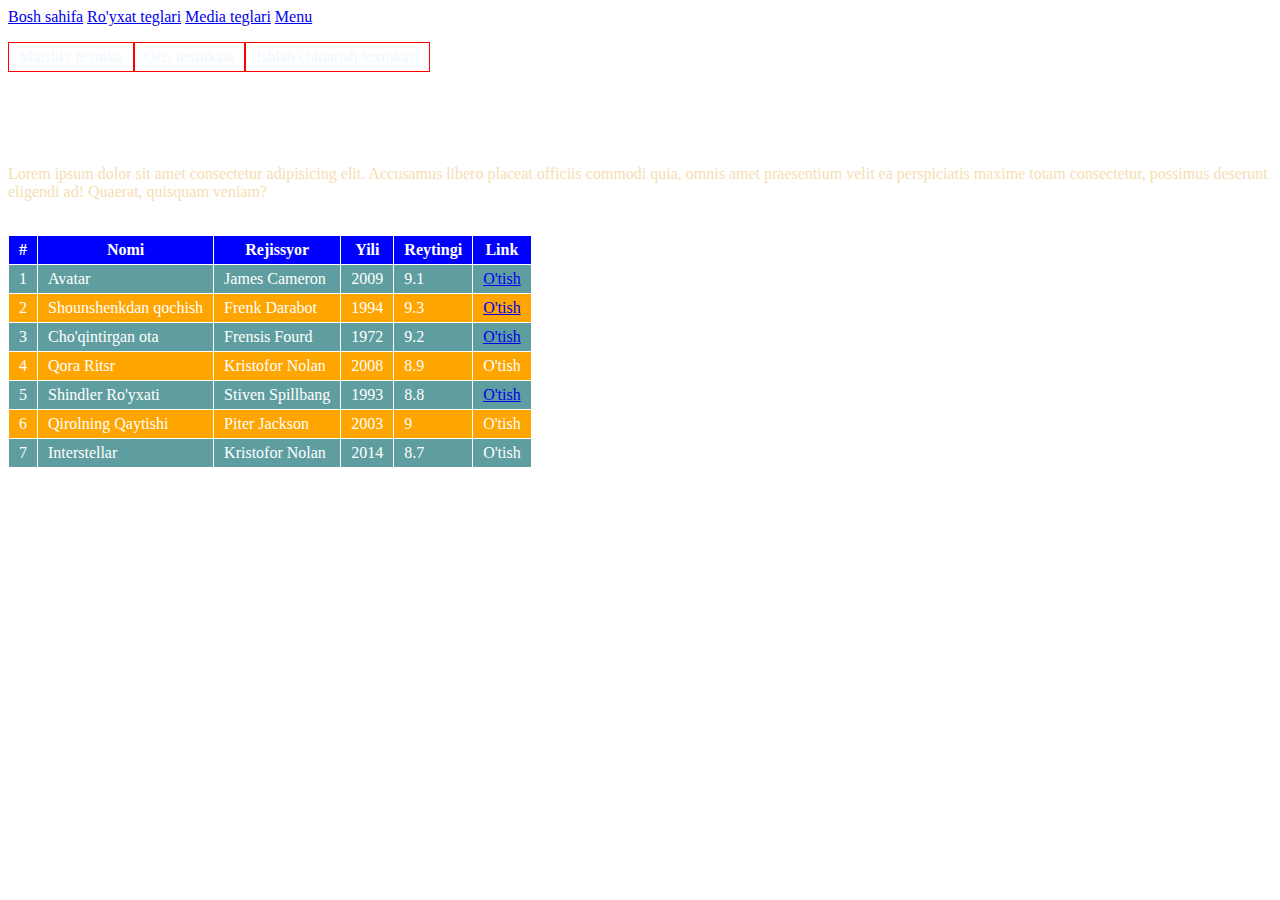
<file: pages/menyu.html>
<!DOCTYPE html>
<html lang="en">
<head>
    <meta charset="UTF-8">
    <meta name="viewport" content="width=device-width, initial-scale=1.0">
    <link rel="stylesheet" href="../style.css">
    <title>Lesson 5</title>
</head>
<body>
        <nav>
            <a href="../index.html">Bosh sahifa</a>
            <a href="../pages/list.html">Ro'yxat teglari</a>
            <a href="../pages/media.html">Media teglari</a>  
            <a href="./menyu.html">Menu</a>
        </nav>
        <div class="Menu">
            <ul class="menu-wrap">
                <li class="submenu">
                    <a href="">Maishiy texnika</a>
                <ul class="submenu-wrap">
                    <li>Konditsioner</li>
                    <li>Mikroto'lqinli pech</li>
                    <li>Changyutkich</li>
                </ul>
                </li>
                
                <li class="submenu">
                    <a href="">Ofis texnikasi</a>
                    <ul class="submenu-wrap">
                        <li>Kompyuter</li>
                        <li>Printer</li>
                        <li>Faks</li>
                        <li>Modem</li>
                    </ul>
                </li>
                <li class="submenu">
                    <a href="">Ishlab chiqarish texnikasi</a> 
                    <ul class="submenu-wrap">
                        <li>Perforator</li>
                        <li>Kompessor</li>
                        <li>Karcher</li>
                    </ul>
                </li>
            </ul>
        
        </div>
        <p class="xaa">
            Lorem ipsum dolor sit amet consectetur adipisicing elit. Accusamus libero placeat officiis commodi quia, omnis amet praesentium velit ea perspiciatis maxime totam consectetur, possimus deserunt eligendi ad! Quaerat, quisquam veniam?
        </p>
<div>
    <section class="table">
        <table>
            <caption>Kinoreyting</caption>
            <thead>
                <tr>
                    <th>#</th>
                    <th>Nomi</th>
                    <th>Rejissyor</th>
                    <th>Yili</th>
                    <th>Reytingi</th>
                    <th>Link</th>
                </tr>
            </thead>
            <tbody>
                <tr>
                    <td>1</td>
                    <td>Avatar</td>
                    <td>James Cameron</td>
                    <td>2009</td>
                    <td>9.1</td>
                    <td> <a href="https://www.imdb.com/title/tt0499549/">O'tish</a></td>
                </tr>
                <tr>
                    <td>2</td>
                    <td>Shounshenkdan qochish</td>
                    <td>Frenk Darabot</td>
                    <td>1994</td>
                    <td>9.3</td>
                    <td> <a href="https://www.imdb.com/title/tt0499549/">O'tish</a></td>
                </tr>
                <tr>
                    <td>3</td>
                    <td>Cho'qintirgan ota</td>
                    <td>Frensis Fourd</td>
                    <td>1972</td>
                    <td>9.2</td>
                    <td> <a href="https://www.imdb.com/title/tt0499549/">O'tish</a></td>
                </tr>
                <tr>
                    <td>4</td>
                    <td>Qora Ritsr</td>
                    <td>Kristofor Nolan</td>
                    <td>2008</td>
                    <td>8.9</td>
                    <td> <a href="https://www.imdb.com/title/tt0499549/"></a>O'tish</td>
                </tr>
                <tr>
                    <td>5</td>
                    <td>Shindler Ro'yxati</td>
                    <td>Stiven Spillbang</td>
                    <td>1993</td>
                    <td>8.8</td>
                    <td> <a href="https://www.imdb.com/title/tt0499549/">O'tish</a></td>
                </tr>
                <tr>
                    <td>6</td>
                    <td>Qirolning Qaytishi</td>
                    <td>Piter Jackson</td>
                    <td>2003</td>
                    <td>9</td>
                    <td><a href="https://www.imdb.com/title/tt0499549/"></a>O'tish</td>
                </tr>
                <tr>
                    <td>7</td>
                    <td>Interstellar</td>
                    <td>Kristofor Nolan</td>
                    <td>2014</td>
                    <td>8.7</td>
                    <td> <a href="https://www.imdb.com/title/tt0499549/"></a>O'tish</td>
                </tr>
            </tbody>
        </table>
    </section>
</div>
</file>
<file: style.css>
.titl{
    color: aqua;
}
.title{
    color: red;
}
.salom{
    color: black;
}
.dz{
    background-color: white;
    width: 200px;
}
*{
    margin: o;
    padding: 0;
}

.menu-wrap{
    display: flex;
}
/* body{
    background-color: black;
} */
.Menu{
    color: white;
    
}
ul{
    list-style: none;
}
.submenu a{
    text-decoration: none;
    color: aliceblue;
    border: 1px solid red;
    padding: 5px 10px;
    margin-bottom: 5px;
    display: block;
    transition: 0.4s;
}
.submenu-wrap{
    transition: 0.5s;
    opacity: 0;
    transform: scaleY(0);
}
.submenu:hover .submenu-wrap{
    display: block;
    opacity: 1;
    transform: scaleY(1);
}
.submenu a:hover{
    background-color: aqua;
    color: red;
}
.xaa{
    color: wheat;
}
.table{
    color: white;
}
table{
    border: 1px solid;
    border-collapse: collapse;
}
td, th{
    padding: 5px 10px;
    border: 1px solid;
}
thead tr{
    background-color: blue;
}
tbody tr:nth-child(odd){
    background-color: cadetblue;
    transition: 0.5s;
}
tbody tr:nth-child(even){
    background-color: orange;
    transition: 0.5s;
}
tbody tr:hover{
    background-color: chartreuse;
    color: black;
}
</file>
